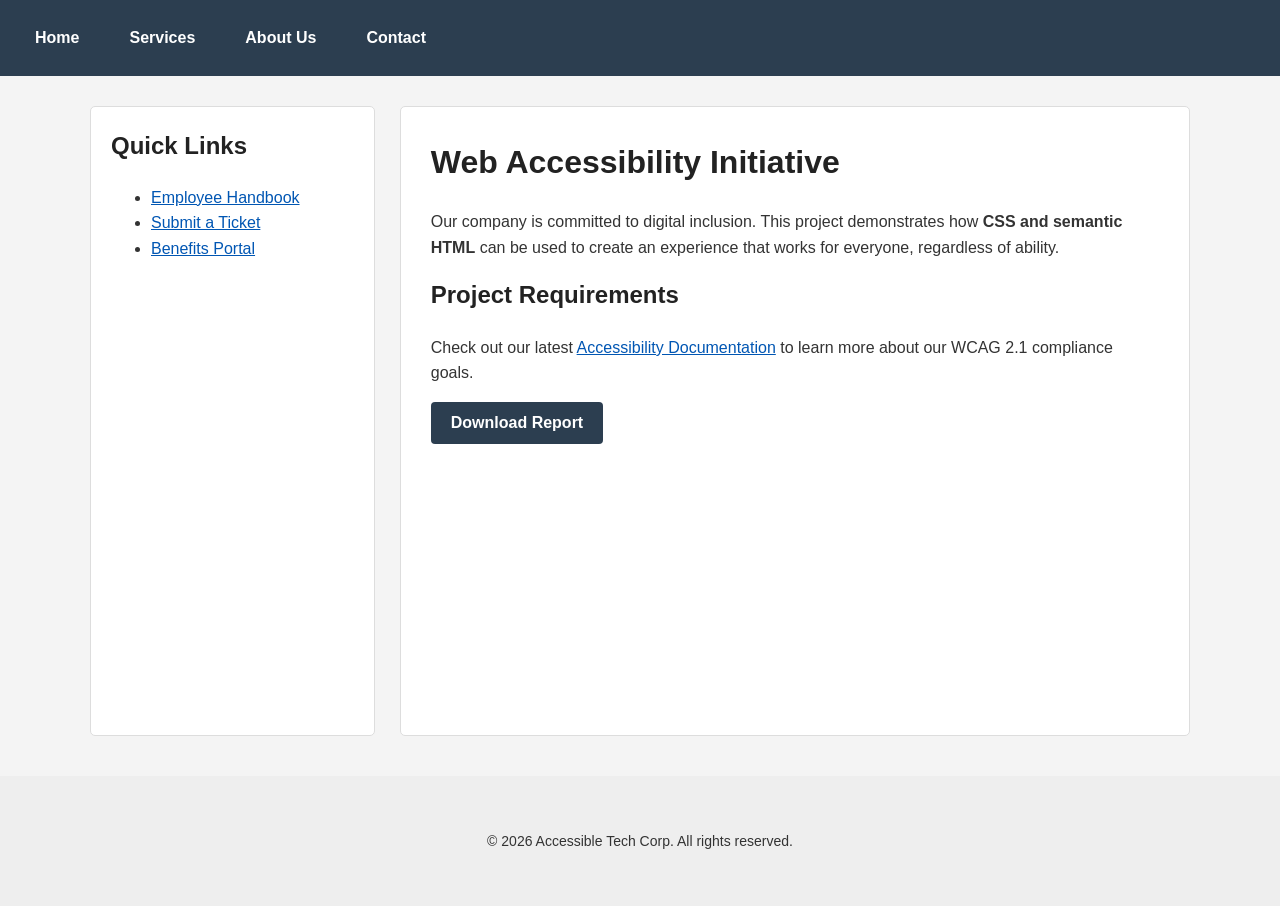
<file: index.html>
<!DOCTYPE html>
<html lang="en">
<head>
    <meta charset="UTF-8">
    <meta name="viewport" content="width=device-width, initial-scale=1.0">
    <title>Accessible Corporate Portal</title>
    <link rel="stylesheet" href="style.css">
</head>
<body>

    <a href="#main-content" class="skip-link">Skip to main content</a>

    <header>
        <nav aria-label="Main Navigation">
            <ul class="nav-menu">
                <li><a href="#home">Home</a></li>
                <li><a href="#services">Services</a></li>
                <li><a href="#about">About Us</a></li>
                <li><a href="#contact">Contact</a></li>
            </ul>
        </nav>
    </header>

    <div class="layout-container">
        
        <aside class="sidebar" aria-labelledby="sidebar-title">
            <h2 id="sidebar-title">Quick Links</h2>
            <ul>
                <li><a href="#">Employee Handbook</a></li>
                <li><a href="#">Submit a Ticket</a></li>
                <li><a href="#">Benefits Portal</a></li>
            </ul>
        </aside>

        <main id="main-content" class="main-area">
            <h1>Web Accessibility Initiative</h1>
            <p>
                Our company is committed to digital inclusion. This project demonstrates 
                how <strong>CSS and semantic HTML</strong> can be used to create an 
                experience that works for everyone, regardless of ability.
            </p>

            <section>
                <h2>Project Requirements</h2>
                <p>
                    Check out our latest <a href="#">Accessibility Documentation</a> to learn 
                    more about our WCAG 2.1 compliance goals.
                </p>
                
                <div class="action-group">
                    <button class="btn-primary" aria-labelledby="hidden-btn-desc">
                        Download Report
                    </button>
                    <span id="hidden-btn-desc" class="screen-reader-text">
                        Download the 2024 Accessibility Compliance Report in PDF format (2.4MB).
                    </span>
                </div>
            </section>
        </main>

    </div>

    <footer>
        <p>&copy; 2026 Accessible Tech Corp. All rights reserved.</p>
    </footer>

</body>
</html>
</file>
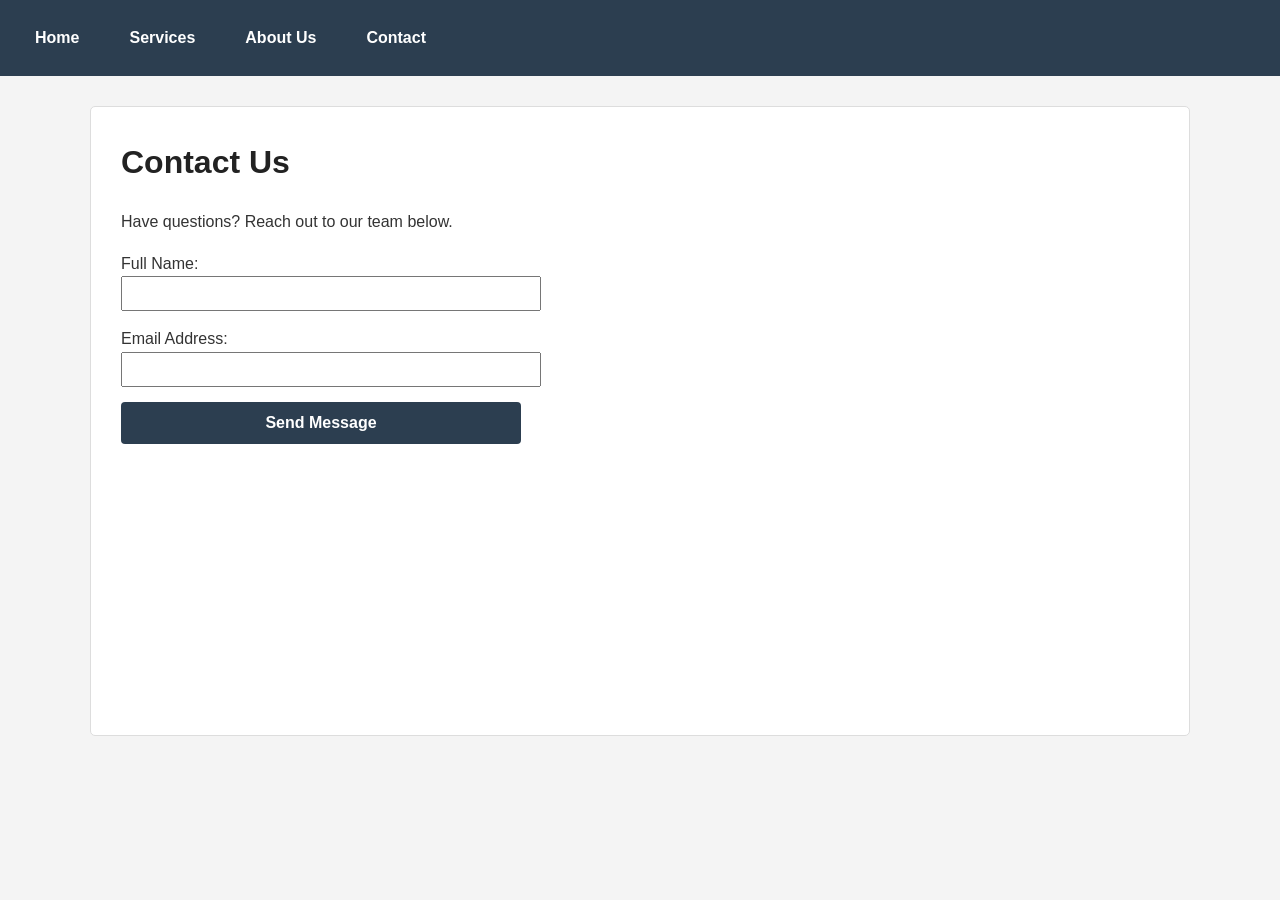
<file: contact.html>
<!DOCTYPE html>
<html lang="en">
<head>
    <meta charset="UTF-8">
    <meta name="viewport" content="width=device-width, initial-scale=1.0">
    <title>Contact Us - Accessible Corp</title>
    <link rel="stylesheet" href="style.css">
</head>
<body>
    <a href="#main-content" class="skip-link">Skip to main content</a>
    <header>
        <nav aria-label="Main Navigation">
            <ul class="nav-menu">
                <li><a href="index.html">Home</a></li>
                <li><a href="services.html">Services</a></li>
                <li><a href="about.html">About Us</a></li>
                <li><a href="contact.html">Contact</a></li>
            </ul>
        </nav>
    </header>

    <div class="layout-container">
        <main id="main-content" class="main-area">
            <h1>Contact Us</h1>
            <p>Have questions? Reach out to our team below.</p>
            
            <form style="display: flex; flex-direction: column; gap: 15px; max-width: 400px;">
                <div>
                    <label for="name">Full Name:</label><br>
                    <input type="text" id="name" name="name" style="width: 100%; padding: 8px;">
                </div>
                <div>
                    <label for="email">Email Address:</label><br>
                    <input type="email" id="email" name="email" style="width: 100%; padding: 8px;">
                </div>
                <button type="submit" class="btn-primary">Send Message</button>
            </form>
        </main>
    </div>
</body>
</html>
</file>
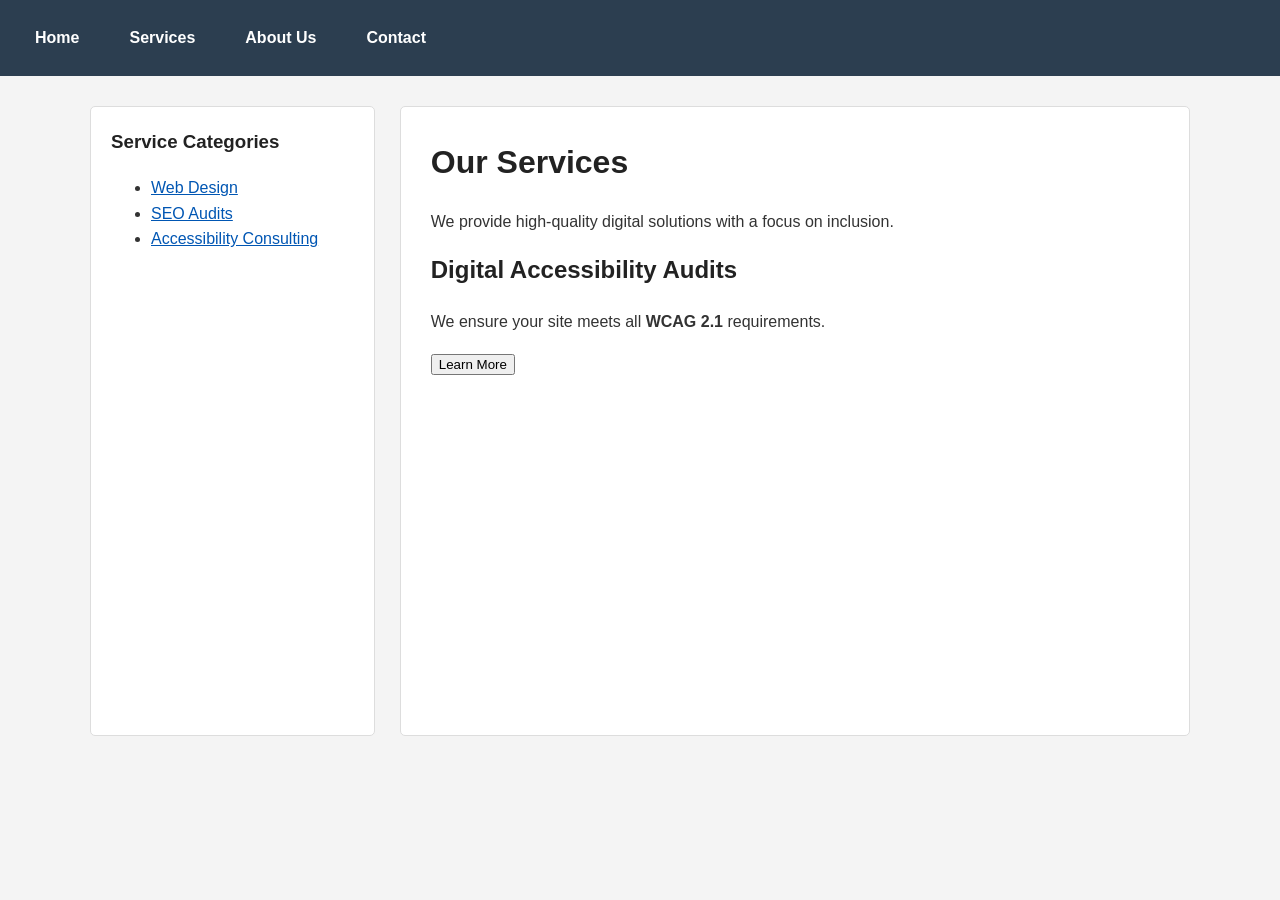
<file: services.html>
<!DOCTYPE html>
<html lang="en">
<head>
    <meta charset="UTF-8">
    <meta name="viewport" content="width=device-width, initial-scale=1.0">
    <title>Our Services - Accessible Corp</title>
    <link rel="stylesheet" href="style.css">
</head>
<body>
    <a href="#main-content" class="skip-link">Skip to main content</a>
    <header>
        <nav aria-label="Main Navigation">
            <ul class="nav-menu">
                <li><a href="index.html">Home</a></li>
                <li><a href="services.html">Services</a></li>
                <li><a href="about.html">About Us</a></li>
                <li><a href="contact.html">Contact</a></li>
            </ul>
        </nav>
    </header>

    <div class="layout-container">
        <aside class="sidebar">
            <h3>Service Categories</h3>
            <ul>
                <li><a href="#">Web Design</a></li>
                <li><a href="#">SEO Audits</a></li>
                <li><a href="#">Accessibility Consulting</a></li>
            </ul>
        </aside>

        <main id="main-content" class="main-area">
            <h1>Our Services</h1>
            <p>We provide high-quality digital solutions with a focus on inclusion.</p>
            
            <div class="service-item">
                <h2>Digital Accessibility Audits</h2>
                <p>We ensure your site meets all <strong>WCAG 2.1</strong> requirements.</p>
                <button aria-labelledby="audit-desc">Learn More</button>
                <span id="audit-desc" class="screen-reader-text">Detailed information about our accessibility audit process</span>
            </div>
        </main>
    </div>
</body>
</html>
</file>
<file: style.css>
/* =========================================
   4. READABLE TEXT & HIGH CONTRAST 
   ========================================= */
body {
    font-family: 'Segoe UI', Arial, sans-serif;
    font-size: 16px; /* Lab Requirement: 16px */
    line-height: 1.6;
    color: #333; /* Lab Requirement: #333 text */
    background-color: #f4f4f4; /* Lab Requirement: #f4f4f4 background */
    margin: 0;
    padding: 0;
}

h1, h2, h3 {
    color: #222;
    margin-top: 0;
}

/* =========================================
   1. CLEAR NAVIGATION 
   ========================================= */
.nav-menu {
    display: flex;
    list-style: none; /* Lab Requirement: Remove default styling */
    background-color: #2c3e50;
    padding: 15px 20px;
    margin: 0;
}

.nav-menu li {
    margin-right: 20px; /* Lab Requirement: Spacing between items */
}

.nav-menu a {
    color: #ffffff;
    text-decoration: none;
    padding: 10px 15px;
    border-radius: 4px;
    font-weight: bold;
    display: inline-block;
}

/* Visual Feedback on Hover/Focus */
.nav-menu a:hover, 
.nav-menu a:focus {
    background-color: #34495e;
    color: #f1c40f; /* Lab Requirement: Visual feedback */
    text-decoration: underline;
}

/* =========================================
   2. IDENTIFIABLE LINKS 
   ========================================= */
/* Lab Requirement: Distinct color and underline */
a {
    color: #0056b3; 
    text-decoration: underline; 
    transition: all 0.2s ease-in-out;
}

/* Lab Requirement: Color change on hover/focus */
a:hover, 
a:focus {
    color: #003d80;
    text-decoration: none;
    background-color: #e8f0fe;
}

/* =========================================
   3. SIMPLE AND PREDICTABLE LAYOUTS (FLEXBOX)
   ========================================= */
.layout-container {
    display: flex; /* Lab Requirement: Use Flexbox */
    max-width: 1100px;
    margin: 30px auto;
    gap: 25px;
    padding: 0 20px;
    min-height: 70vh;
}

.sidebar {
    flex: 1; /* Sidebar takes 1 part of space */
    background: #ffffff;
    padding: 20px;
    border: 1px solid #ddd;
    border-radius: 5px;
}

.main-area {
    flex: 3; /* Main content takes 3 parts of space */
    background: #ffffff;
    padding: 30px;
    border-radius: 5px;
    border: 1px solid #ddd;
}

/* Responsive adjustment for mobile */
@media (max-width: 768px) {
    .layout-container {
        flex-direction: column;
    }
}

/* =========================================
   5. SCREEN READER ACCESSIBILITY 
   ========================================= */
/* Lab Requirement: Class to hide content visually but keep for SR */
.screen-reader-text {
    position: absolute;
    width: 1px;
    height: 1px;
    padding: 0;
    margin: -1px;
    overflow: hidden;
    clip: rect(0, 0, 0, 0);
    white-space: nowrap;
    border: 0;
}

/* =========================================
   CUSTOMIZATION: ENHANCED ACCESSIBILITY (25 pts)
   ========================================= */

/* A. Skip Navigation Link */
.skip-link {
    position: absolute;
    top: -100px;
    left: 10px;
    background: #f1c40f;
    color: #000;
    padding: 10px;
    z-index: 100;
    font-weight: bold;
    text-decoration: none;
    border: 2px solid #000;
}

.skip-link:focus {
    top: 10px; /* Pops into view when user hits 'Tab' */
}

/* B. Global Focus Indicator (High Visibility) */
/* Ensures keyboard users always see where they are */
*:focus-visible {
    outline: 4px solid #f39c12;
    outline-offset: 2px;
}

/* C. Accessible Buttons */
.btn-primary {
    background-color: #2c3e50;
    color: white;
    padding: 12px 20px;
    border: none;
    border-radius: 4px;
    cursor: pointer;
    font-size: 16px;
    font-weight: bold;
}

.btn-primary:hover {
    background-color: #1a252f;
}

/* =========================================
   FOOTER STYLING 
   ========================================= */
footer {
    text-align: center;
    padding: 40px 20px;
    background-color: #eee;
    margin-top: 40px;
    font-size: 14px;
}
</file>
